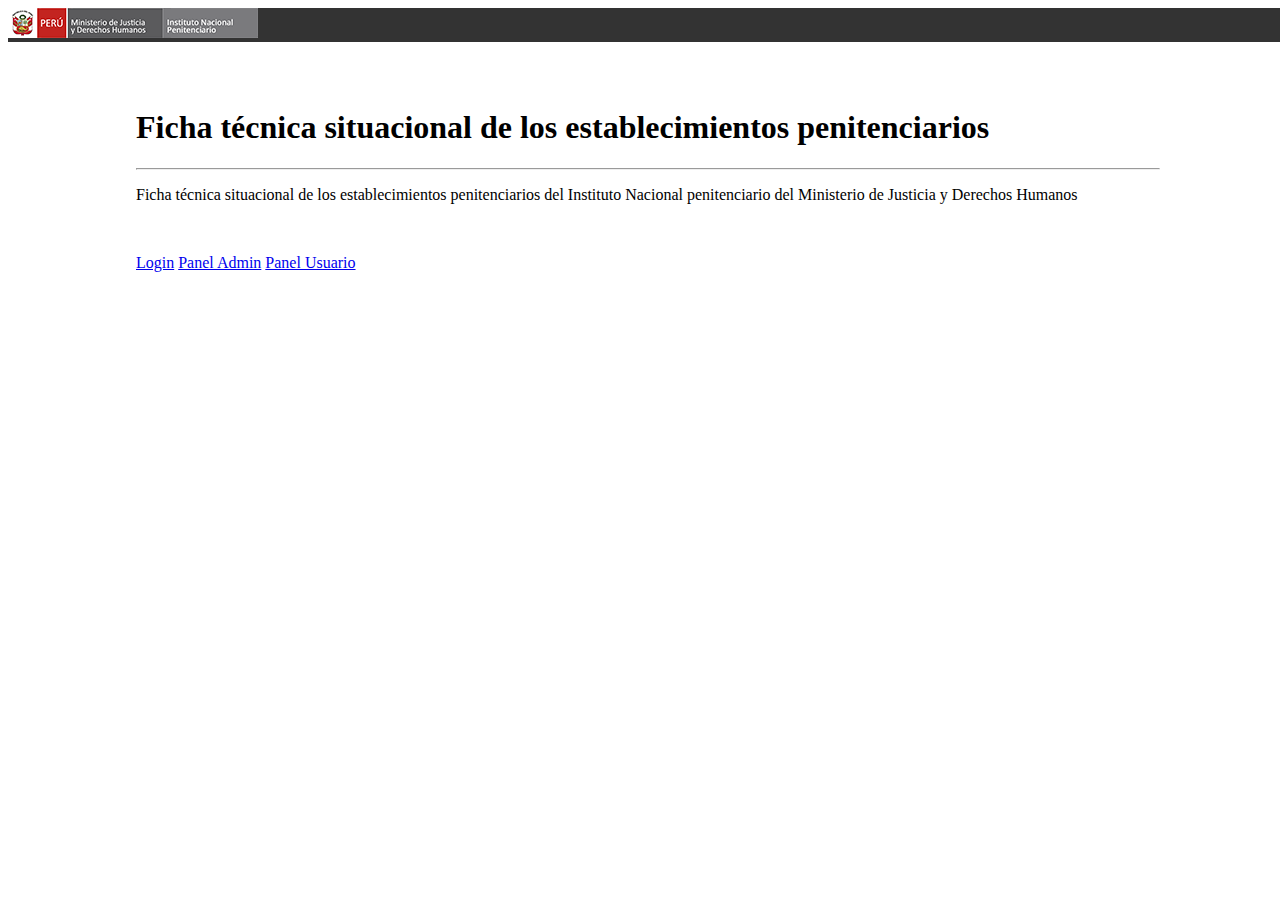
<file: index.html>
<!DOCTYPE html>
<html lang="en">
  
  <head>
    <!-- Metadatos -->
    <meta charset="utf-8">
    <meta name="viewport" content="width=device-width, initial-scale=1, shrink-to-fit=no">
    <meta name="author" content="Tomas Acuña, ...">
    <meta name="description" content="Ficha técnica situacional de los establecimientos penitenciarios">
    <title>Ficha técnica situacional de los establecimientos penitenciarios</title>
    <!-- Metadatos Link -->
    <meta property="og:title" content="Instituto Nacional Penitenciario"/>
    <!-- <meta property="og:url" content="#" /> -->
    <meta property="og:image" content="img/pv.jpg" />
    <link rel="shortcut icon" type="image/x-icon" href="favicon.ico"/>

    <!-- Bootstrap CSS -->
    <link rel="stylesheet" href="https://maxcdn.bootstrapcdn.com/bootstrap/4.0.0-beta/css/bootstrap.min.css" integrity="sha384-/Y6pD6FV/Vv2HJnA6t+vslU6fwYXjCFtcEpHbNJ0lyAFsXTsjBbfaDjzALeQsN6M" crossorigin="anonymous">
    <link rel="stylesheet" type="text/css" href="css/font-awesome.min.css">
    <link rel="stylesheet" type="text/css" href="css/main.css">
  </head>
  
  <body>
    
    <nav class="navbar navbar-light bg-dark">
      <a class="navbar-brand text-white" href="#">
        <img src="img/minjus.png" width="250" height="30" class="d-inline-block align-top" alt="MinJus">
      </a>
    </nav>
    <div class="contenido">
      <div class="container">
        <div class="row">
          <div class="col-md-12">
            <h1>Ficha técnica situacional de los establecimientos penitenciarios</h1>
            <hr>
            <p>Ficha técnica situacional de los establecimientos penitenciarios del Instituto Nacional penitenciario del Ministerio de Justicia y Derechos Humanos</p><br>
            <p class="text-center">
              <a class="btn btn-outline-danger btn-sm" href="index_login.html" role="button">Login</a>
              <a class="btn btn-outline-danger btn-sm" href="#" role="button">Panel Admin</a>
              <a class="btn btn-outline-danger btn-sm" href="index_user.html" role="button">Panel Usuario</a>
            </p>
          </div>
        </div>
      </div>
      
    </div>
    
    <!-- Bootstrap JavaScript -->
    <script src="https://code.jquery.com/jquery-3.2.1.slim.min.js" integrity="sha384-KJ3o2DKtIkvYIK3UENzmM7KCkRr/rE9/Qpg6aAZGJwFDMVNA/GpGFF93hXpG5KkN" crossorigin="anonymous"></script>
    <script src="https://cdnjs.cloudflare.com/ajax/libs/popper.js/1.11.0/umd/popper.min.js" integrity="sha384-b/U6ypiBEHpOf/4+1nzFpr53nxSS+GLCkfwBdFNTxtclqqenISfwAzpKaMNFNmj4" crossorigin="anonymous"></script>
    <script src="https://maxcdn.bootstrapcdn.com/bootstrap/4.0.0-beta/js/bootstrap.min.js" integrity="sha384-h0AbiXch4ZDo7tp9hKZ4TsHbi047NrKGLO3SEJAg45jXxnGIfYzk4Si90RDIqNm1" crossorigin="anonymous"></script>
    
  </body>
  
</html>
</file>
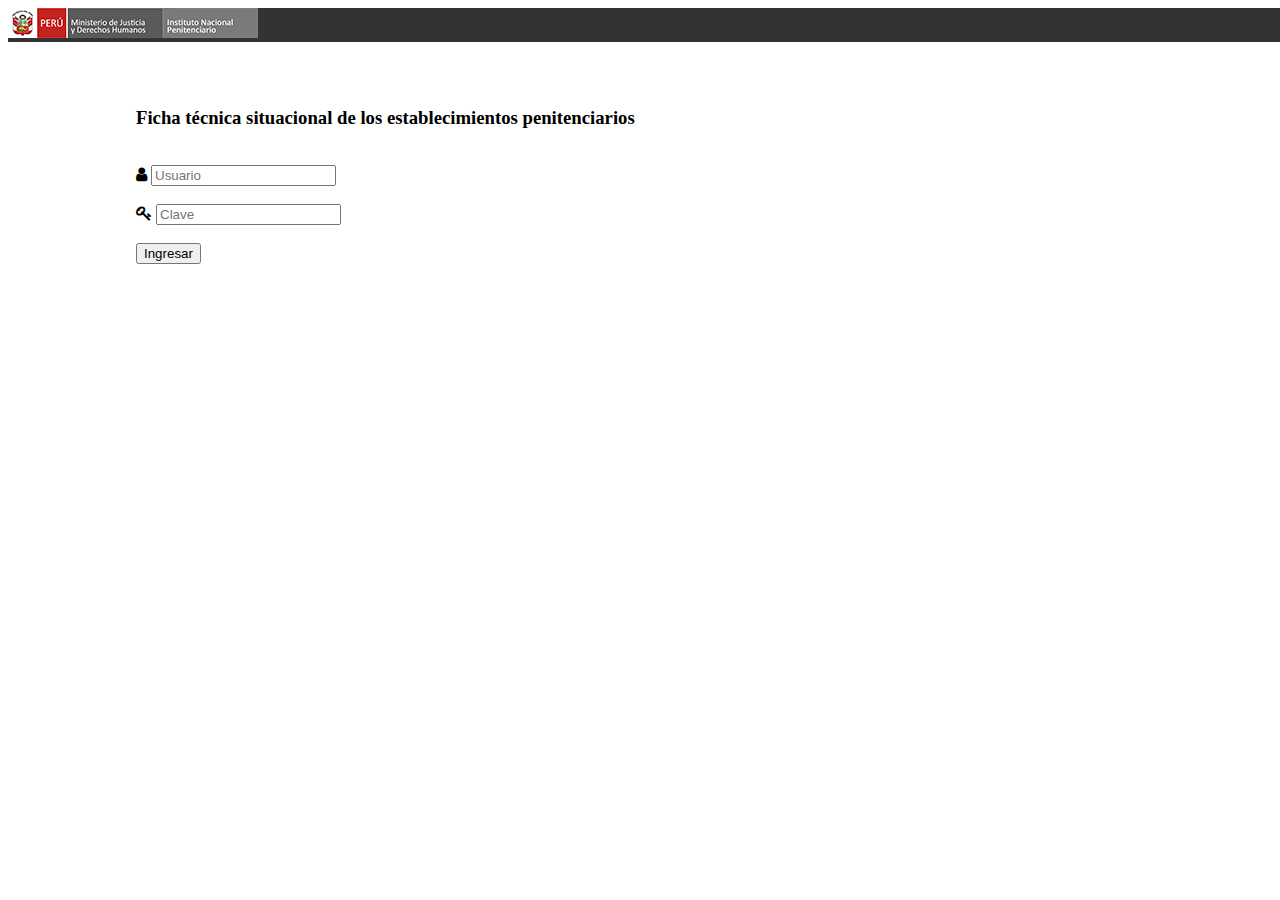
<file: index_login.html>
<!DOCTYPE html>
<html lang="en">
  
  <head>
    <!-- Metadatos -->
    <meta charset="utf-8">
    <meta name="viewport" content="width=device-width, initial-scale=1, shrink-to-fit=no">
    <meta name="author" content="Tomas Acuña, ...">
    <meta name="description" content="Ficha técnica situacional de los establecimientos penitenciarios">
    <title>Iniciar sesión</title>
    <!-- Metadatos Link -->
    <meta property="og:title" content="Instituto Nacional Penitenciario"/>
    <!-- <meta property="og:url" content="#" /> -->
    <meta property="og:image" content="img/pv.jpg" />
    <link rel="shortcut icon" type="image/x-icon" href="favicon.ico"/>

    <!-- Bootstrap CSS -->
    <link rel="stylesheet" href="https://maxcdn.bootstrapcdn.com/bootstrap/4.0.0-beta/css/bootstrap.min.css" integrity="sha384-/Y6pD6FV/Vv2HJnA6t+vslU6fwYXjCFtcEpHbNJ0lyAFsXTsjBbfaDjzALeQsN6M" crossorigin="anonymous">
    <link rel="stylesheet" type="text/css" href="css/font-awesome.min.css">
    <link rel="stylesheet" type="text/css" href="css/main.css">
  </head>
  
  <body>
    
    <nav class="navbar navbar-light bg-dark">
      <a class="navbar-brand text-white" href="#">
        <img src="img/minjus.png" width="250" height="30" class="d-inline-block align-top" alt="MinJus">
      </a>
    </nav>
    <div class="contenido">
      <div class="container">
        <div class="row justify-content-center">
          <div class="col col-md-4">
            <h3>Ficha técnica situacional de los establecimientos penitenciarios</h3><br>
            <form>
              <div class="input-group">
                <span class="input-group-addon" id="basic-addon1">
                  <i class="fa fa-user" aria-hidden="true"></i>
                </span>
                <input type="text" class="form-control" id="validacionuser" placeholder="Usuario" aria-label="Usuario" aria-describedby="basic-addon1" required><br>
              </div><br>
              <div class="input-group">
                <span class="input-group-addon" id="basic-addon1">
                  <i class="fa fa-key" aria-hidden="true"></i>
                </span>
                <input type="password" class="form-control" id="validacionclave" placeholder="Clave" aria-label="Clave" aria-describedby="basic-addon1" required>
              </div><br>
              <button type="submit" class="btn btn-danger btn-lg btn-block" href="/index_user.html">Ingresar</button>
            </form>
          </div>
        </div>
      </div>
      
    </div>
    
    <!-- Bootstrap JavaScript -->
    <script src="https://code.jquery.com/jquery-3.2.1.slim.min.js" integrity="sha384-KJ3o2DKtIkvYIK3UENzmM7KCkRr/rE9/Qpg6aAZGJwFDMVNA/GpGFF93hXpG5KkN" crossorigin="anonymous"></script>
    <script src="https://cdnjs.cloudflare.com/ajax/libs/popper.js/1.11.0/umd/popper.min.js" integrity="sha384-b/U6ypiBEHpOf/4+1nzFpr53nxSS+GLCkfwBdFNTxtclqqenISfwAzpKaMNFNmj4" crossorigin="anonymous"></script>
    <script src="https://maxcdn.bootstrapcdn.com/bootstrap/4.0.0-beta/js/bootstrap.min.js" integrity="sha384-h0AbiXch4ZDo7tp9hKZ4TsHbi047NrKGLO3SEJAg45jXxnGIfYzk4Si90RDIqNm1" crossorigin="anonymous"></script>
    
  </body>
  
</html>
</file>
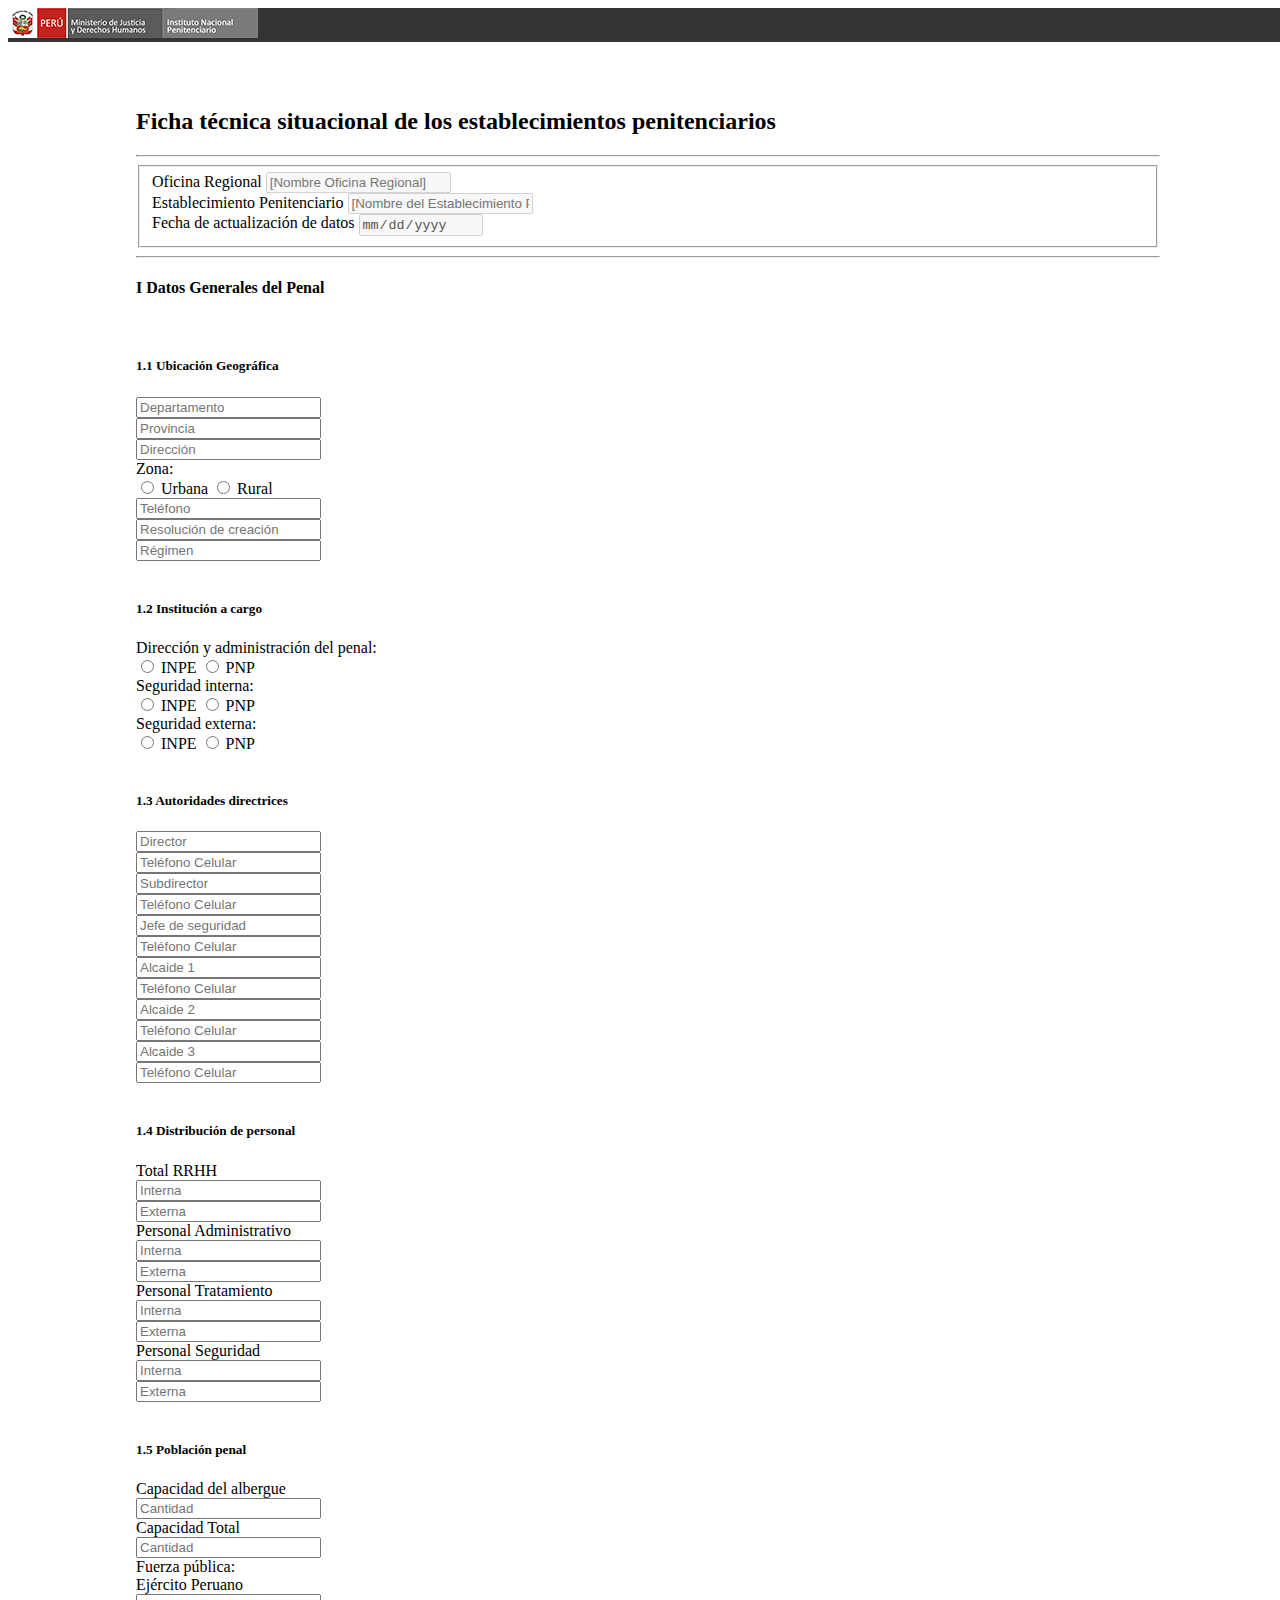
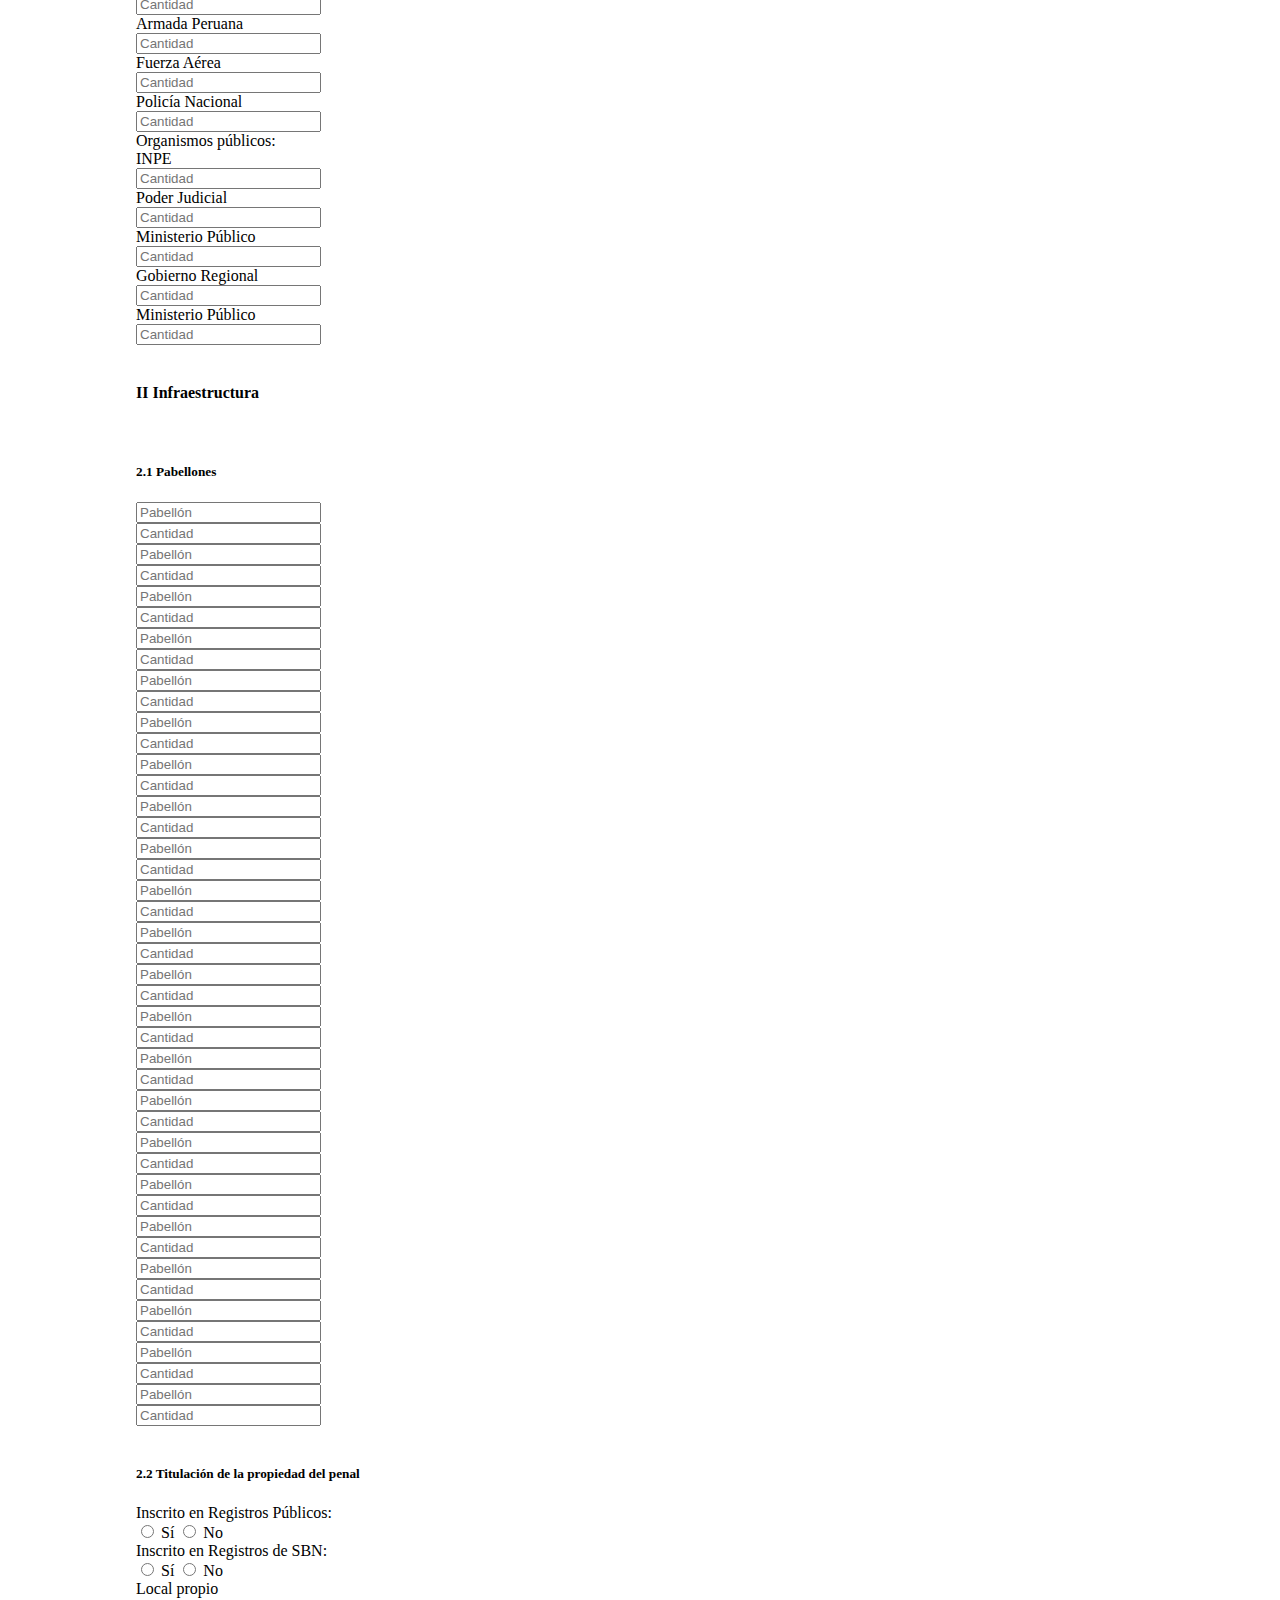
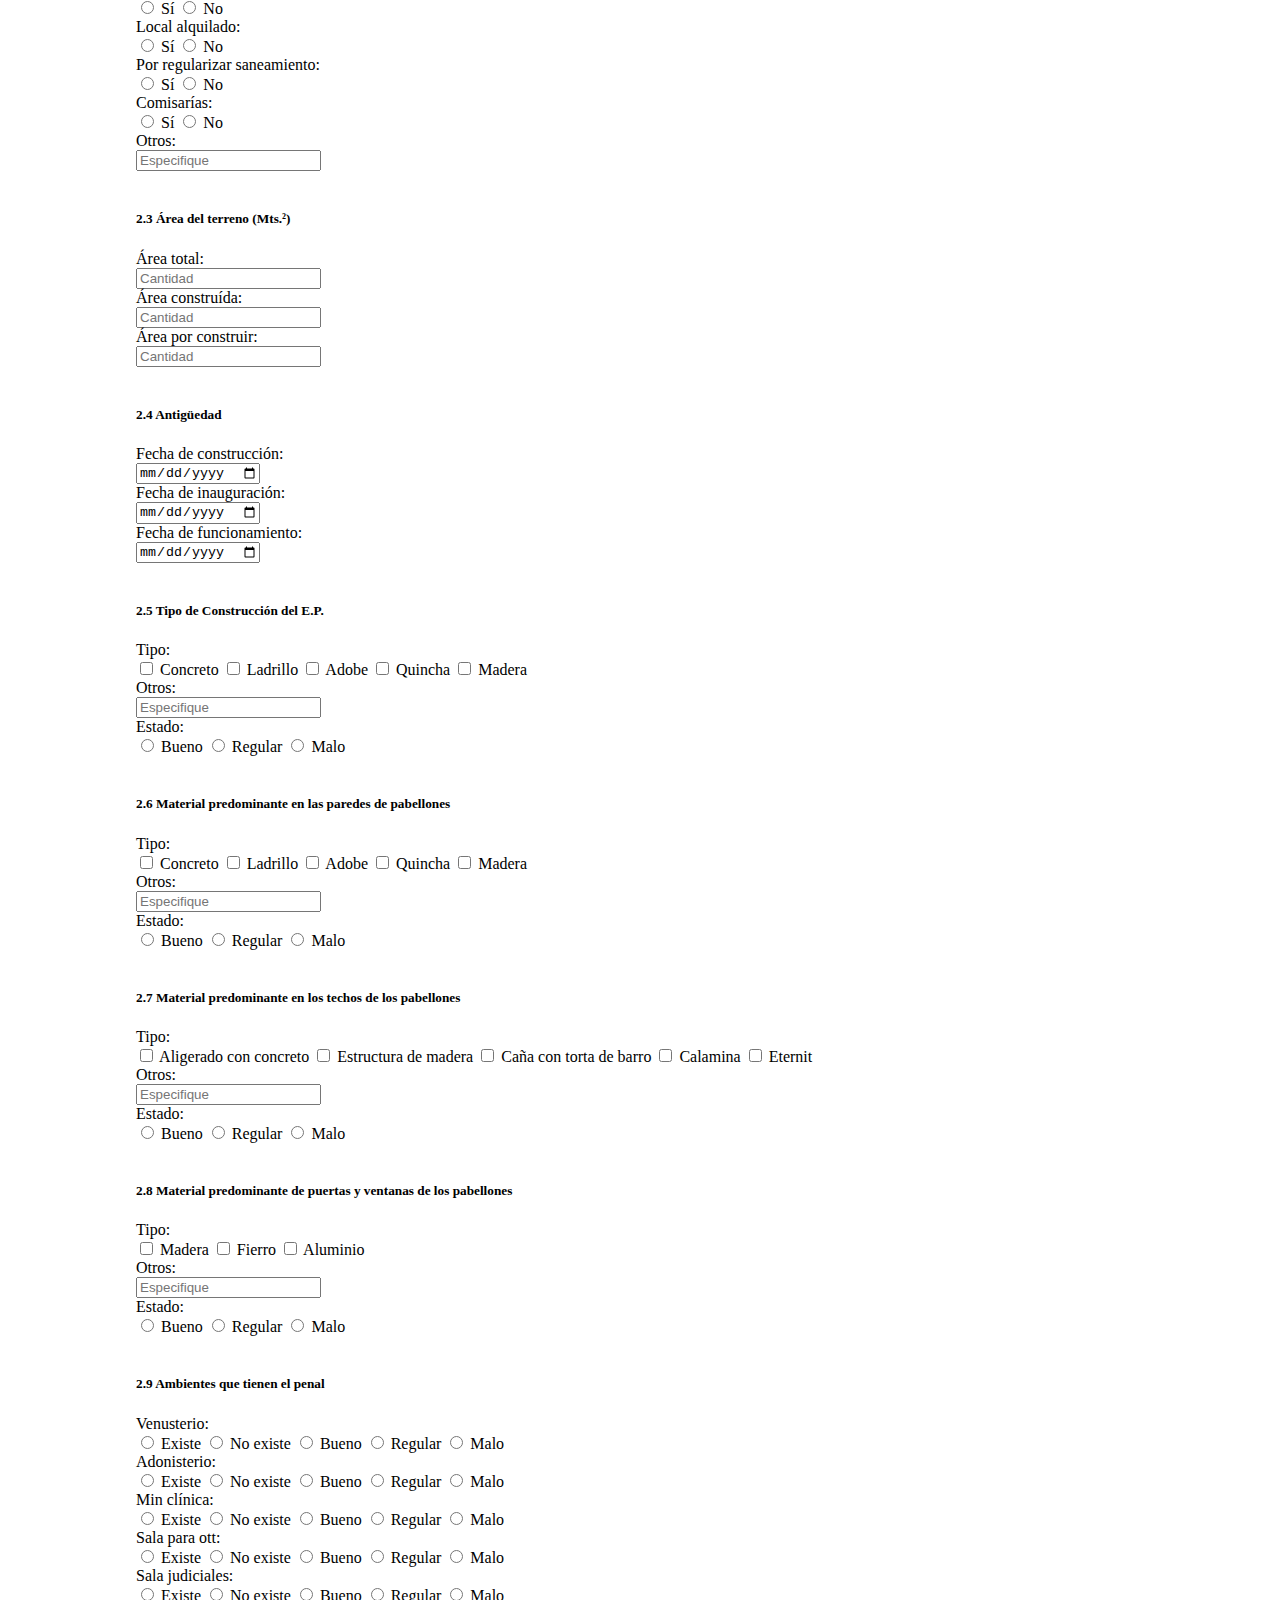
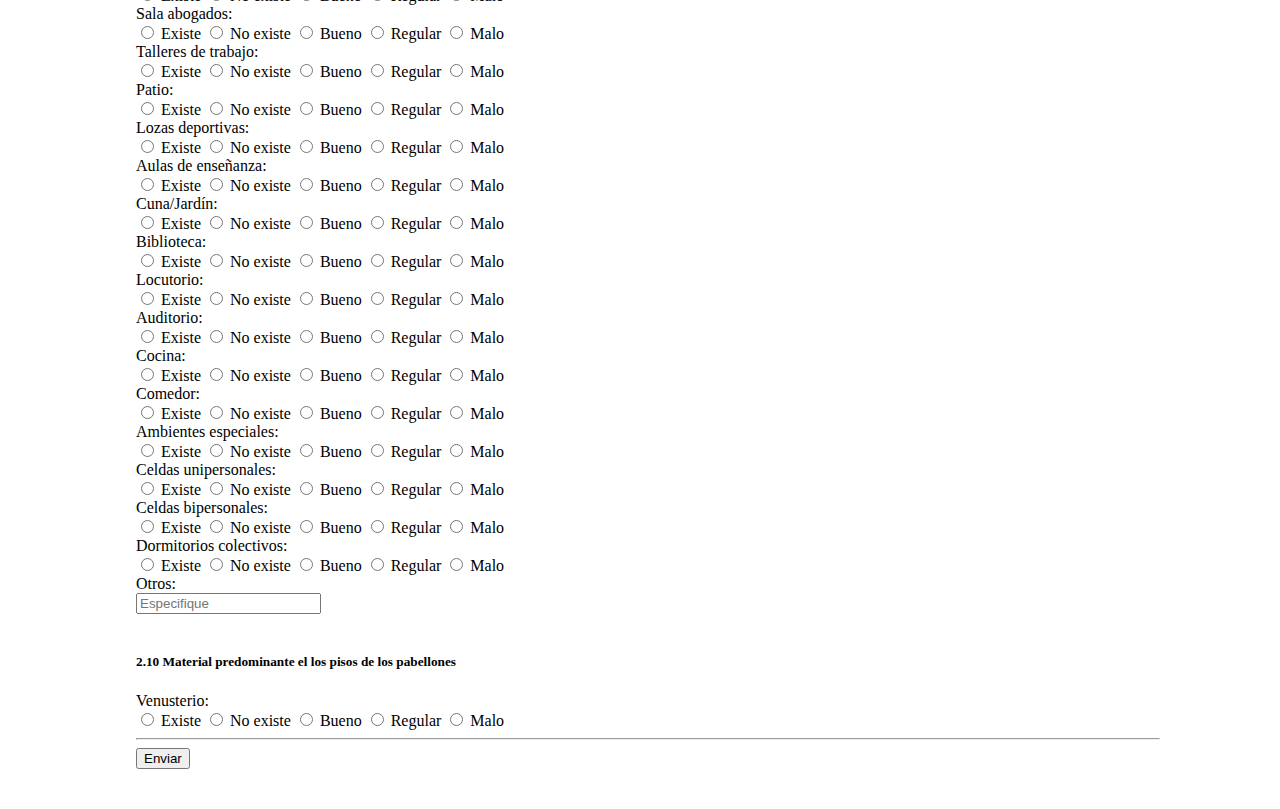
<file: index_user.html>
<!DOCTYPE html>
<html lang="en">
  
  <head>
    <!-- Metadatos -->
    <meta charset="utf-8">
    <meta name="viewport" content="width=device-width, initial-scale=1, shrink-to-fit=no">
    <meta name="author" content="Tomas Acuña, ...">
    <meta name="description" content="Ficha técnica situacional de los establecimientos penitenciarios">
    <title>Ficha técnica situacional de los establecimientos penitenciarios</title>
    <!-- Metadatos Link -->
    <meta property="og:title" content="Instituto Nacional Penitenciario"/>
    <!-- <meta property="og:url" content="#" /> -->
    <meta property="og:image" content="img/pv.jpg" />
    <link rel="shortcut icon" type="image/x-icon" href="favicon.ico"/>

    <!-- Bootstrap CSS -->
    <link rel="stylesheet" href="https://maxcdn.bootstrapcdn.com/bootstrap/4.0.0-beta/css/bootstrap.min.css" integrity="sha384-/Y6pD6FV/Vv2HJnA6t+vslU6fwYXjCFtcEpHbNJ0lyAFsXTsjBbfaDjzALeQsN6M" crossorigin="anonymous">
    <link rel="stylesheet" type="text/css" href="css/font-awesome.min.css">
    <link rel="stylesheet" type="text/css" href="css/main.css">
  </head>
  
  <body>
    
    <nav class="navbar navbar-light bg-dark">
      <a class="navbar-brand text-white" href="#">
        <img src="img/minjus.png" width="250" height="30" class="d-inline-block align-top" alt="MinJus">
      </a>
    </nav>
    
    <progress value="0" id="progressBar">
      <div class="progress-container">
        <span class="progress-bar"></span>
      </div>
    </progress>
    
    <div class="contenido col-md-12">
      <div class="inicio">
          <h2>Ficha técnica situacional de los establecimientos penitenciarios</h2>
          <hr>
        </div>
      <form>
        <!--Datos encabezado-->
        <fieldset disabled>
          <div class="form-row">
            <div class="form-group col-md-6">
              <label for="oregional">Oficina Regional</label>
              <input type="text" class="form-control form-control-sm" id="oregional" placeholder="[Nombre Oficina Regional]">
            </div>
            <div class="form-group col-md-6">
              <label for="epenitenciario">Establecimiento Penitenciario</label>
              <input type="text" class="form-control form-control-sm" id="epenitenciario" placeholder="[Nombre del Establecimiento Penitenciario]">
            </div>
            <div class="form-group col-md-6">
              <label for="fechaact">Fecha de actualización de datos</label>
              <input type="date" class="form-control form-control-sm" id="fechaact" placeholder="DD/MM/AAAA">
            </div>
          </div>
        </fieldset>
        <hr>
        <!--Datos Generales del penal-->
        <div class="1datosgen" id="1datosgen">
          <h4>I Datos Generales del Penal</h4><br>
          <div class="1ubicacion">
            <h5>1.1 Ubicación Geográfica</h5>
            <div class="form-row">
              <div class="form-group col-md-3">
                <input type="text" class="form-control form-control-sm" placeholder="Departamento">
              </div>
              <div class="form-group col-md-3">
                <input type="text" class="form-control form-control-sm" placeholder="Provincia">
              </div>
              <div class="form-group col-md-6">
                <input type="text" class="form-control form-control-sm" placeholder="Dirección">
              </div>
            </div>
            <div class="form-row">
              <label class="col-md-2 col-form-label text-secondary">Zona:</label>
              <div class="form-check form-check-inline col-md-4 form-control-sm">
                <label class="form-check-label col-md-5">
                  <input class="form-check-input" type="radio" name="01zonadatosgen" value="Urbana"> Urbana
                </label>
                <label class="form-check-label col-md-5">
                  <input class="form-check-input" type="radio" name="01zonadatosgen" value="Urbana"> Rural
                </label>
              </div>                
              <div class="form-group col-md-6">
                <input type="tel" class="form-control form-control-sm" placeholder="Teléfono">
              </div>
            </div>
            <div class="form-row">
              <div class="form-group col-md-6">
                <input type="text" class="form-control form-control-sm" placeholder="Resolución de creación">
              </div>
              <div class="form-group col-md-6">
                <input type="text" class="form-control form-control-sm" placeholder="Régimen">
              </div>
            </div>
          </div><br>
          <div class="1iacargo">
            <h5>1.2 Institución a cargo</h5>
            <div class="form-row">
              <label class="col-md-5 col-form-label text-secondary">Dirección y administración del penal:</label>
              <div class="form-check form-check-inline col-md-5 form-control-sm">
                <label class="form-check-label col-md-5">
                  <input class="form-check-input" type="radio" name="01dirección" value="INPE"> INPE
                </label>
                <label class="form-check-label col-md-5">
                  <input class="form-check-input" type="radio" name="01dirección" value="PNP"> PNP
                </label>
              </div>
            </div>
            <div class="form-row">
              <label class="col-md-5 col-form-label text-secondary">Seguridad interna:</label>
              <div class="form-check form-check-inline col-md-5 form-control-sm">
                <label class="form-check-label col-md-5">
                  <input class="form-check-input" type="radio" name="01sint" value="INPE"> INPE
                </label>
                <label class="form-check-label col-md-5">
                  <input class="form-check-input" type="radio" name="01sint" value="PNP"> PNP
                </label>
              </div>
            </div>
            <div class="form-row">
              <label class="col-md-5 col-form-label text-secondary">Seguridad externa:</label>
              <div class="form-check form-check-inline col-md-5 form-control-sm">
                <label class="form-check-label col-md-5">
                  <input class="form-check-input" type="radio" name="01sext" value="INPE"> INPE
                </label>
                <label class="form-check-label col-md-5">
                  <input class="form-check-input" type="radio" name="01sext" value="PNP"> PNP
                </label>
              </div>
            </div>
          </div><br>
          <div class="1autdirec">
            <h5>1.3 Autoridades directrices</h5>
            <div class="form-row">
              <div class="form-group col-md-8">
                <input type="text" class="form-control form-control-sm" placeholder="Director">
              </div>
              <div class="form-group col-md-4">
                <input type="tel" class="form-control form-control-sm" placeholder="Teléfono Celular">
              </div>
            </div>
            <div class="form-row">
              <div class="form-group col-md-8">
                <input type="text" class="form-control form-control-sm" placeholder="Subdirector">
              </div>
              <div class="form-group col-md-4">
                <input type="tel" class="form-control form-control-sm" placeholder="Teléfono Celular">
              </div>
            </div>
            <div class="form-row">
              <div class="form-group col-md-8">
                <input type="text" class="form-control form-control-sm" placeholder="Jefe de seguridad">
              </div>
              <div class="form-group col-md-4">
                <input type="tel" class="form-control form-control-sm" placeholder="Teléfono Celular">
              </div>
            </div>
            <div class="form-row">
              <div class="form-group col-md-8">
                <input type="text" class="form-control form-control-sm" placeholder="Alcaide 1">
              </div>
              <div class="form-group col-md-4">
                <input type="tel" class="form-control form-control-sm" placeholder="Teléfono Celular">
              </div>
            </div>
            <div class="form-row">
              <div class="form-group col-md-8">
                <input type="text" class="form-control form-control-sm" placeholder="Alcaide 2">
              </div>
              <div class="form-group col-md-4">
                <input type="tel" class="form-control form-control-sm" placeholder="Teléfono Celular">
              </div>
            </div>
            <div class="form-row">
              <div class="form-group col-md-8">
                <input type="text" class="form-control form-control-sm" placeholder="Alcaide 3">
              </div>
              <div class="form-group col-md-4">
                <input type="tel" class="form-control form-control-sm" placeholder="Teléfono Celular">
              </div>
            </div>
          </div><br>
          <div class="1distper">
            <h5>1.4 Distribución de personal</h5>
            <div class="form-row">
              <label class="col-md-6 col-form-label text-secondary">Total RRHH</label>
              <div class="form-group col-md-3">
                <input type="number" name="quantity" min="0" class="form-control form-control-sm" placeholder="Interna">
              </div>
              <div class="form-group col-md-3">
                <input type="number" name="quantity" min="0" class="form-control form-control-sm" placeholder="Externa">
              </div>
            </div>
            <div class="form-row">
              <label class="col-md-6 col-form-label text-secondary">Personal Administrativo</label>
              <div class="form-group col-md-3">
                <input type="number" name="quantity" min="0" class="form-control form-control-sm" placeholder="Interna">
              </div>
              <div class="form-group col-md-3">
                <input type="number" name="quantity" min="0" class="form-control form-control-sm" placeholder="Externa">
              </div>
            </div>
            <div class="form-row">
              <label class="col-md-6 col-form-label text-secondary">Personal Tratamiento</label>
              <div class="form-group col-md-3">
                <input type="number" name="quantity" min="0" class="form-control form-control-sm" placeholder="Interna">
              </div>
              <div class="form-group col-md-3">
                <input type="number" name="quantity" min="0" class="form-control form-control-sm" placeholder="Externa">
              </div>
            </div>
            <div class="form-row">
              <label class="col-md-6 col-form-label text-secondary">Personal Seguridad</label>
              <div class="form-group col-md-3">
                <input type="number" name="quantity" min="0" class="form-control form-control-sm" placeholder="Interna">
              </div>
              <div class="form-group col-md-3">
                <input type="number" name="quantity" min="0" class="form-control form-control-sm" placeholder="Externa">
              </div>
            </div>
          </div><br>
          <div class="1pobpen">
            <h5>1.5 Población penal</h5>
            <div class="form-row justify-content-between">
              <label class="col-md-2 col-form-label text-secondary">Capacidad del albergue</label>
              <div class="form-group col-md-2">
                <input type="number" name="quantity" min="0" class="form-control form-control-sm" placeholder="Cantidad">
              </div>
              <label class="col-md-2 col-form-label text-secondary">Capacidad Total</label>
              <div class="form-group col-md-2">
                <input type="number" name="quantity" min="0" class="form-control form-control-sm" placeholder="Cantidad">
              </div>
            </div>
            <label class="col-form-label text-secondary font-weight-bold">Fuerza pública:</label>
            <div class="form-row justify-content-between ">
              <label class="col-md-2 col-form-label text-secondary">Ejército Peruano</label>
              <div class="form-group col-md-2">
                <input type="number" name="quantity" min="0" class="form-control form-control-sm" placeholder="Cantidad">
              </div>
              <label class="col-md-2 col-form-label text-secondary">Armada Peruana</label>
              <div class="form-group col-md-2">
                <input type="number" name="quantity" min="0" class="form-control form-control-sm" placeholder="Cantidad">
              </div>
            </div>
            <div class="form-row justify-content-between ">
              <label class="col-md-2 col-form-label text-secondary">Fuerza Aérea</label>
              <div class="form-group col-md-2">
                <input type="number" name="quantity" min="0" class="form-control form-control-sm" placeholder="Cantidad">
              </div>
              <label class="col-md-2 col-form-label text-secondary">Policía Nacional</label>
              <div class="form-group col-md-2">
                <input type="number" name="quantity" min="0" class="form-control form-control-sm" placeholder="Cantidad">
              </div>
            </div>
            <label class="col-form-label text-secondary font-weight-bold">Organismos públicos:</label>
            <div class="form-row justify-content-between ">
              <label class="col-md-2 col-form-label text-secondary">INPE</label>
              <div class="form-group col-md-2">
                <input type="number" name="quantity" min="0" class="form-control form-control-sm" placeholder="Cantidad">
              </div>
              <label class="col-md-2 col-form-label text-secondary">Poder Judicial</label>
              <div class="form-group col-md-2">
                <input type="number" name="quantity" min="0" class="form-control form-control-sm" placeholder="Cantidad">
              </div>
            </div>
            <div class="form-row justify-content-between ">
              <label class="col-md-2 col-form-label text-secondary">Ministerio Público</label>
              <div class="form-group col-md-2">
                <input type="number" name="quantity" min="0" class="form-control form-control-sm" placeholder="Cantidad">
              </div>
              <label class="col-md-2 col-form-label text-secondary">Gobierno Regional</label>
              <div class="form-group col-md-2">
                <input type="number" name="quantity" min="0" class="form-control form-control-sm" placeholder="Cantidad">
              </div>
            </div>
            <div class="form-row justify-content-between ">
              <label class="col-md-2 col-form-label text-secondary">Ministerio Público</label>
              <div class="form-group col-md-2">
                <input type="number" name="quantity" min="0" class="form-control form-control-sm" placeholder="Cantidad">
              </div>
              <label class="col-md-2 col-form-label text-secondary"></label>
              <div class="form-group col-md-2"></div>
            </div>
          </div><br>
        </div>
        <!--Infraestructura-->
        <div class="2infrastruc">
          <h4>II Infraestructura</h4><br>
          <div class="2pabe">
            <h5>2.1 Pabellones</h5>
            <div class="form-row">
              <div class="form-group col-md-4">
                <input type="text" class="form-control form-control-sm" placeholder="Pabellón">
              </div>
              <div class="form-group col-md-2">
                <input type="number" name="quantity" min="0" class="form-control form-control-sm" placeholder="Cantidad">
              </div>
              <div class="form-group col-md-4">
                <input type="text" class="form-control form-control-sm" placeholder="Pabellón">
              </div>
              <div class="form-group col-md-2">
                <input type="number" name="quantity" min="0" class="form-control form-control-sm" placeholder="Cantidad">
              </div>
            </div>
            <div class="form-row">
              <div class="form-group col-md-4">
                <input type="text" class="form-control form-control-sm" placeholder="Pabellón">
              </div>
              <div class="form-group col-md-2">
                <input type="number" name="quantity" min="0" class="form-control form-control-sm" placeholder="Cantidad">
              </div>
              <div class="form-group col-md-4">
                <input type="text" class="form-control form-control-sm" placeholder="Pabellón">
              </div>
              <div class="form-group col-md-2">
                <input type="number" name="quantity" min="0" class="form-control form-control-sm" placeholder="Cantidad">
              </div>
            </div>
            <div class="form-row">
              <div class="form-group col-md-4">
                <input type="text" class="form-control form-control-sm" placeholder="Pabellón">
              </div>
              <div class="form-group col-md-2">
                <input type="number" name="quantity" min="0" class="form-control form-control-sm" placeholder="Cantidad">
              </div>
              <div class="form-group col-md-4">
                <input type="text" class="form-control form-control-sm" placeholder="Pabellón">
              </div>
              <div class="form-group col-md-2">
                <input type="number" name="quantity" min="0" class="form-control form-control-sm" placeholder="Cantidad">
              </div>
            </div>
            <div class="form-row">
              <div class="form-group col-md-4">
                <input type="text" class="form-control form-control-sm" placeholder="Pabellón">
              </div>
              <div class="form-group col-md-2">
                <input type="number" name="quantity" min="0" class="form-control form-control-sm" placeholder="Cantidad">
              </div>
              <div class="form-group col-md-4">
                <input type="text" class="form-control form-control-sm" placeholder="Pabellón">
              </div>
              <div class="form-group col-md-2">
                <input type="number" name="quantity" min="0" class="form-control form-control-sm" placeholder="Cantidad">
              </div>
            </div>
            <div class="form-row">
              <div class="form-group col-md-4">
                <input type="text" class="form-control form-control-sm" placeholder="Pabellón">
              </div>
              <div class="form-group col-md-2">
                <input type="number" name="quantity" min="0" class="form-control form-control-sm" placeholder="Cantidad">
              </div>
              <div class="form-group col-md-4">
                <input type="text" class="form-control form-control-sm" placeholder="Pabellón">
              </div>
              <div class="form-group col-md-2">
                <input type="number" name="quantity" min="0" class="form-control form-control-sm" placeholder="Cantidad">
              </div>
            </div>
            <div class="form-row">
              <div class="form-group col-md-4">
                <input type="text" class="form-control form-control-sm" placeholder="Pabellón">
              </div>
              <div class="form-group col-md-2">
                <input type="number" name="quantity" min="0" class="form-control form-control-sm" placeholder="Cantidad">
              </div>
              <div class="form-group col-md-4">
                <input type="text" class="form-control form-control-sm" placeholder="Pabellón">
              </div>
              <div class="form-group col-md-2">
                <input type="number" name="quantity" min="0" class="form-control form-control-sm" placeholder="Cantidad">
              </div>
            </div>
            <div class="form-row">
              <div class="form-group col-md-4">
                <input type="text" class="form-control form-control-sm" placeholder="Pabellón">
              </div>
              <div class="form-group col-md-2">
                <input type="number" name="quantity" min="0" class="form-control form-control-sm" placeholder="Cantidad">
              </div>
              <div class="form-group col-md-4">
                <input type="text" class="form-control form-control-sm" placeholder="Pabellón">
              </div>
              <div class="form-group col-md-2">
                <input type="number" name="quantity" min="0" class="form-control form-control-sm" placeholder="Cantidad">
              </div>
            </div>
            <div class="form-row">
              <div class="form-group col-md-4">
                <input type="text" class="form-control form-control-sm" placeholder="Pabellón">
              </div>
              <div class="form-group col-md-2">
                <input type="number" name="quantity" min="0" class="form-control form-control-sm" placeholder="Cantidad">
              </div>
              <div class="form-group col-md-4">
                <input type="text" class="form-control form-control-sm" placeholder="Pabellón">
              </div>
              <div class="form-group col-md-2">
                <input type="number" name="quantity" min="0" class="form-control form-control-sm" placeholder="Cantidad">
              </div>
            </div>
            <div class="form-row">
              <div class="form-group col-md-4">
                <input type="text" class="form-control form-control-sm" placeholder="Pabellón">
              </div>
              <div class="form-group col-md-2">
                <input type="number" name="quantity" min="0" class="form-control form-control-sm" placeholder="Cantidad">
              </div>
              <div class="form-group col-md-4">
                <input type="text" class="form-control form-control-sm" placeholder="Pabellón">
              </div>
              <div class="form-group col-md-2">
                <input type="number" name="quantity" min="0" class="form-control form-control-sm" placeholder="Cantidad">
              </div>
            </div>
            <div class="form-row">
              <div class="form-group col-md-4">
                <input type="text" class="form-control form-control-sm" placeholder="Pabellón">
              </div>
              <div class="form-group col-md-2">
                <input type="number" name="quantity" min="0" class="form-control form-control-sm" placeholder="Cantidad">
              </div>
              <div class="form-group col-md-4">
                <input type="text" class="form-control form-control-sm" placeholder="Pabellón">
              </div>
              <div class="form-group col-md-2">
                <input type="number" name="quantity" min="0" class="form-control form-control-sm" placeholder="Cantidad">
              </div>
            </div>
            <div class="form-row">
              <div class="form-group col-md-4">
                <input type="text" class="form-control form-control-sm" placeholder="Pabellón">
              </div>
              <div class="form-group col-md-2">
                <input type="number" name="quantity" min="0" class="form-control form-control-sm" placeholder="Cantidad">
              </div>
              <div class="form-group col-md-4">
                <input type="text" class="form-control form-control-sm" placeholder="Pabellón">
              </div>
              <div class="form-group col-md-2">
                <input type="number" name="quantity" min="0" class="form-control form-control-sm" placeholder="Cantidad">
              </div>
            </div>
          </div><br>
          <div class="2titul">
            <h5>2.2 Titulación de la propiedad del penal</h5>
            <div class="form-row">
              <label class="col-md-5 col-form-label text-secondary">Inscrito en Registros Públicos:</label>
              <div class="form-check form-check-inline col-md-5 form-control-sm">
                <label class="form-check-label col-md-5">
                  <input class="form-check-input" type="radio" name="02rgp" value="Sí"> Sí
                </label>
                <label class="form-check-label col-md-5">
                  <input class="form-check-input" type="radio" name="02rgp" value="No"> No
                </label>
              </div>
            </div>
            <div class="form-row">
              <label class="col-md-5 col-form-label text-secondary">Inscrito en Registros de SBN:</label>
              <div class="form-check form-check-inline col-md-5 form-control-sm">
                <label class="form-check-label col-md-5">
                  <input class="form-check-input" type="radio" name="02regsbn" value="Sí"> Sí
                </label>
                <label class="form-check-label col-md-5">
                  <input class="form-check-input" type="radio" name="02regsbn" value="No"> No
                </label>
              </div>
            </div>
            <div class="form-row">
              <label class="col-md-5 col-form-label text-secondary">Local propio</label>
              <div class="form-check form-check-inline col-md-5 form-control-sm">
                <label class="form-check-label col-md-5">
                  <input class="form-check-input" type="radio" name="02locp" value="Sí"> Sí
                </label>
                <label class="form-check-label col-md-5">
                  <input class="form-check-input" type="radio" name="02locp" value="No"> No
                </label>
              </div>
            </div>
            <div class="form-row">
              <label class="col-md-5 col-form-label text-secondary">Local alquilado:</label>
              <div class="form-check form-check-inline col-md-5 form-control-sm">
                <label class="form-check-label col-md-5">
                  <input class="form-check-input" type="radio" name="02localq" value="Sí"> Sí
                </label>
                <label class="form-check-label col-md-5">
                  <input class="form-check-input" type="radio" name="02localq" value="No"> No
                </label>
              </div>
            </div>
            <div class="form-row">
              <label class="col-md-5 col-form-label text-secondary">Por regularizar saneamiento:</label>
              <div class="form-check form-check-inline col-md-5 form-control-sm">
                <label class="form-check-label col-md-5">
                  <input class="form-check-input" type="radio" name="02regs" value="Sí"> Sí
                </label>
                <label class="form-check-label col-md-5">
                  <input class="form-check-input" type="radio" name="02regs" value="No"> No
                </label>
              </div>
            </div>
            <div class="form-row">
              <label class="col-md-5 col-form-label text-secondary">Comisarías:</label>
              <div class="form-check form-check-inline col-md-5 form-control-sm">
                <label class="form-check-label col-md-5">
                  <input class="form-check-input" type="radio" name="02comis" value="Sí"> Sí
                </label>
                <label class="form-check-label col-md-5">
                  <input class="form-check-input" type="radio" name="02comis" value="No"> No
                </label>
              </div>
            </div>
            <div class="form-row">
              <label class="col-md-5 col-form-label text-secondary">Otros:</label>
              <div class="form-group col-md-5">
                <input type="text" class="form-control form-control-sm" placeholder="Especifique">
              </div>
            </div>
          </div><br>
          <div class="2area">
            <h5>2.3 Área del terreno (Mts.²)</h5>
            <div class="form-row">
              <label class="col-md-5 col-form-label text-secondary">Área total:</label>
              <div class="form-group col-md-5">
                <input type="number" name="quantity" min="0" class="form-control form-control-sm" placeholder="Cantidad">
              </div>
            </div>
            <div class="form-row">
              <label class="col-md-5 col-form-label text-secondary">Área construída:</label>
              <div class="form-group col-md-5">
                <input type="number" name="quantity" min="0" class="form-control form-control-sm" placeholder="Cantidad">
              </div>
            </div>
            <div class="form-row">
              <label class="col-md-5 col-form-label text-secondary">Área por construir:</label>
              <div class="form-group col-md-5">
                <input type="number" name="quantity" min="0" class="form-control form-control-sm" placeholder="Cantidad">
              </div>
            </div>
          </div><br>
          <div class="2antig">
            <h5>2.4 Antigüedad</h5>
            <div class="form-row">
              <label class="col-md-5 col-form-label text-secondary">Fecha de construcción:</label>
              <div class="form-group col-md-5">
                <input type="date" class="form-control form-control-sm" placeholder="Cantidad">
              </div>
              <label class="col-md-5 col-form-label text-secondary">Fecha de inauguración:</label>
              <div class="form-group col-md-5">
                <input type="date" class="form-control form-control-sm" placeholder="Cantidad">
              </div>
              <label class="col-md-5 col-form-label text-secondary">Fecha de funcionamiento:</label>
              <div class="form-group col-md-5">
                <input type="date" class="form-control form-control-sm" placeholder="Cantidad">
              </div>
            </div>
          </div><br>
          <div class="2tipconst">
            <h5>2.5 Tipo de Construcción del E.P.</h5>
            <div class="form-row">
              <label class=" col-md-2 col-form-label text-secondary">Tipo:</label>
              <div class="form-check form-check-inline col-md-10 form-control-sm">
                <label class="form-check-label col-md-2">
                  <input class="form-check-input" type="checkbox" name="025tip" value="Concreto"> Concreto
                </label>
                <label class="form-check-label col-md-2">
                  <input class="form-check-input" type="checkbox" name="025tip" value="Ladrillo"> Ladrillo
                </label>
                <label class="form-check-label col-md-2">
                  <input class="form-check-input" type="checkbox" name="025tip" value="Adobe"> Adobe
                </label>
                <label class="form-check-label col-md-2">
                  <input class="form-check-input" type="checkbox" name="025tip" value="Quincha"> Quincha
                </label>
                <label class="form-check-label col-md-2">
                  <input class="form-check-input" type="checkbox" name="025tip" value="Madera"> Madera
                </label>
              </div>
            </div>
            <div class="form-row">
              <label class="col-md-2 col-form-label text-secondary">Otros:</label>
              <div class="form-group col-md-8">
                <input type="text" class="form-control form-control-sm" placeholder="Especifique">
              </div>
            </div>
            <div class="form-row">
              <label class=" col-md-2 col-form-label text-secondary">Estado:</label>
              <div class="form-check form-check-inline col-md-10 form-control-sm">
                <label class="form-check-label col-md-2">
                  <input class="form-check-input" type="radio" name="025est" value="Bueno"> Bueno
                </label>
                <label class="form-check-label col-md-2">
                  <input class="form-check-input" type="radio" name="025est" value="Regular"> Regular
                </label>
                <label class="form-check-label col-md-2">
                  <input class="form-check-input" type="radio" name="025est" value="Malo"> Malo
                </label>
              </div>
            </div>
          </div><br>
          <div class="2mate">
            <h5>2.6 Material predominante en las paredes de pabellones</h5>
            <div class="form-row">
              <label class=" col-md-2 col-form-label text-secondary">Tipo:</label>
              <div class="form-check form-check-inline col-md-10 form-control-sm">
                <label class="form-check-label col-md-2">
                  <input class="form-check-input" type="checkbox" name="026tip" value="Concreto"> Concreto
                </label>
                <label class="form-check-label col-md-2">
                  <input class="form-check-input" type="checkbox" name="026tip" value="Ladrillo"> Ladrillo
                </label>
                <label class="form-check-label col-md-2">
                  <input class="form-check-input" type="checkbox" name="026tip" value="Adobe"> Adobe
                </label>
                <label class="form-check-label col-md-2">
                  <input class="form-check-input" type="checkbox" name="026tip" value="Quincha"> Quincha
                </label>
                <label class="form-check-label col-md-2">
                  <input class="form-check-input" type="checkbox" name="026tip" value="Madera"> Madera
                </label>
              </div>
            </div>
            <div class="form-row">
              <label class="col-md-2 col-form-label text-secondary">Otros:</label>
              <div class="form-group col-md-8">
                <input type="text" class="form-control form-control-sm" placeholder="Especifique">
              </div>
            </div>
            <div class="form-row">
              <label class=" col-md-2 col-form-label text-secondary">Estado:</label>
              <div class="form-check form-check-inline col-md-10 form-control-sm">
                <label class="form-check-label col-md-2">
                  <input class="form-check-input" type="radio" name="026est" value="Bueno"> Bueno
                </label>
                <label class="form-check-label col-md-2">
                  <input class="form-check-input" type="radio" name="026est" value="Regular"> Regular
                </label>
                <label class="form-check-label col-md-2">
                  <input class="form-check-input" type="radio" name="026est" value="Malo"> Malo
                </label>
              </div>
            </div>
          </div><br>
          <div class="2tech">
            <h5>2.7 Material predominante en los techos de los pabellones</h5>
            <div class="form-row">
              <label class=" col-md-2 col-form-label text-secondary">Tipo:</label>
              <div class="form-check form-check-inline col-md-10 form-control-sm">
                <label class="form-check-label col-md-2">
                  <input class="form-check-input" type="checkbox" name="027tip" value="Aligerado con concreto"> Aligerado con concreto
                </label>
                <label class="form-check-label col-md-2">
                  <input class="form-check-input" type="checkbox" name="027tip" value="Estructura de madera"> Estructura de madera
                </label>
                <label class="form-check-label col-md-2">
                  <input class="form-check-input" type="checkbox" name="027tip" value="Caña con torta de barro"> Caña con torta de barro
                </label>
                <label class="form-check-label col-md-2">
                  <input class="form-check-input" type="checkbox" name="027tip" value="Calamina"> Calamina
                </label>
                <label class="form-check-label col-md-2">
                  <input class="form-check-input" type="checkbox" name="027tip" value="Eternit"> Eternit
                </label>
              </div>
            </div>
            <div class="form-row">
              <label class="col-md-2 col-form-label text-secondary">Otros:</label>
              <div class="form-group col-md-8">
                <input type="text" class="form-control form-control-sm" placeholder="Especifique">
              </div>
            </div>
            <div class="form-row">
              <label class=" col-md-2 col-form-label text-secondary">Estado:</label>
              <div class="form-check form-check-inline col-md-10 form-control-sm">
                <label class="form-check-label col-md-2">
                  <input class="form-check-input" type="radio" name="027est" value="Bueno"> Bueno
                </label>
                <label class="form-check-label col-md-2">
                  <input class="form-check-input" type="radio" name="027est" value="Regular"> Regular
                </label>
                <label class="form-check-label col-md-2">
                  <input class="form-check-input" type="radio" name="027est" value="Malo"> Malo
                </label>
              </div>
            </div>
          </div><br>
          <div class="2vent">
            <h5>2.8 Material predominante de puertas y ventanas de los pabellones</h5>
            <div class="form-row">
              <label class=" col-md-2 col-form-label text-secondary">Tipo:</label>
              <div class="form-check form-check-inline col-md-10 form-control-sm">
                <label class="form-check-label col-md-2">
                  <input class="form-check-input" type="checkbox" name="028tip" value="Madera"> Madera
                </label>
                <label class="form-check-label col-md-2">
                  <input class="form-check-input" type="checkbox" name="028tip" value="Fierro"> Fierro
                </label>
                <label class="form-check-label col-md-2">
                  <input class="form-check-input" type="checkbox" name="028tip" value="Aluminio"> Aluminio
                </label>
              </div>
            </div>
            <div class="form-row">
              <label class="col-md-2 col-form-label text-secondary">Otros:</label>
              <div class="form-group col-md-8">
                <input type="text" class="form-control form-control-sm" placeholder="Especifique">
              </div>
            </div>
            <div class="form-row">
              <label class=" col-md-2 col-form-label text-secondary">Estado:</label>
              <div class="form-check form-check-inline col-md-10 form-control-sm">
                <label class="form-check-label col-md-2">
                  <input class="form-check-input" type="radio" name="028est" value="Bueno"> Bueno
                </label>
                <label class="form-check-label col-md-2">
                  <input class="form-check-input" type="radio" name="028est" value="Regular"> Regular
                </label>
                <label class="form-check-label col-md-2">
                  <input class="form-check-input" type="radio" name="028est" value="Malo"> Malo
                </label>
              </div>
            </div>
          </div><br>
          <div class="2amb">
            <h5>2.9 Ambientes que tienen el penal</h5>
            <div class="form-row">
              <label class=" col-md-2 col-form-label text-secondary">Venusterio:</label>
              <div class="form-check form-check-inline col-md-10 form-control-sm">
                <label class="form-check-label col-md-2">
                  <input class="form-check-input" type="radio" name="029-venisterio" value="Existe"> Existe
                </label>
                <label class="form-check-label col-md-2">
                  <input class="form-check-input" type="radio" name="029-venisterio" value="No existe"> No existe
                </label>
                <label class="form-check-label col-md-2">
                  <input class="form-check-input" type="radio" name="029-venisterio-est" value="Bueno"> Bueno
                </label>
                <label class="form-check-label col-md-2">
                  <input class="form-check-input" type="radio" name="029-venisterio-est" value="Regular"> Regular
                </label>
                <label class="form-check-label col-md-2">
                  <input class="form-check-input" type="radio" name="029-venisterio-est" value="Malo"> Malo
                </label>
              </div>
            </div>
            <div class="form-row">
              <label class=" col-md-2 col-form-label text-secondary">Adonisterio:</label>
              <div class="form-check form-check-inline col-md-10 form-control-sm">
                <label class="form-check-label col-md-2">
                  <input class="form-check-input" type="radio" name="029-adonis" value="Existe"> Existe
                </label>
                <label class="form-check-label col-md-2">
                  <input class="form-check-input" type="radio" name="029-adonis" value="No existe"> No existe
                </label>
                <label class="form-check-label col-md-2">
                  <input class="form-check-input" type="radio" name="029-adonis-est" value="Bueno"> Bueno
                </label>
                <label class="form-check-label col-md-2">
                  <input class="form-check-input" type="radio" name="029-adonis-est" value="Regular"> Regular
                </label>
                <label class="form-check-label col-md-2">
                  <input class="form-check-input" type="radio" name="029-adonis-est" value="Malo"> Malo
                </label>
              </div>
            </div>
            <div class="form-row">
              <label class=" col-md-2 col-form-label text-secondary">Min clínica:</label>
              <div class="form-check form-check-inline col-md-10 form-control-sm">
                <label class="form-check-label col-md-2">
                  <input class="form-check-input" type="radio" name="029-mcli" value="Existe"> Existe
                </label>
                <label class="form-check-label col-md-2">
                  <input class="form-check-input" type="radio" name="029-mcli" value="No existe"> No existe
                </label>
                <label class="form-check-label col-md-2">
                  <input class="form-check-input" type="radio" name="029-mcli-est" value="Bueno"> Bueno
                </label>
                <label class="form-check-label col-md-2">
                  <input class="form-check-input" type="radio" name="029-mcli-est" value="Regular"> Regular
                </label>
                <label class="form-check-label col-md-2">
                  <input class="form-check-input" type="radio" name="029-mcli-est" value="Malo"> Malo
                </label>
              </div>
            </div>
            <div class="form-row">
              <label class=" col-md-2 col-form-label text-secondary">Sala para ott:</label>
              <div class="form-check form-check-inline col-md-10 form-control-sm">
                <label class="form-check-label col-md-2">
                  <input class="form-check-input" type="radio" name="029-sott" value="Existe"> Existe
                </label>
                <label class="form-check-label col-md-2">
                  <input class="form-check-input" type="radio" name="029-sott" value="No existe"> No existe
                </label>
                <label class="form-check-label col-md-2">
                  <input class="form-check-input" type="radio" name="029-sott-est" value="Bueno"> Bueno
                </label>
                <label class="form-check-label col-md-2">
                  <input class="form-check-input" type="radio" name="029-sott-est" value="Regular"> Regular
                </label>
                <label class="form-check-label col-md-2">
                  <input class="form-check-input" type="radio" name="029-sott-est" value="Malo"> Malo
                </label>
              </div>
            </div>
            <div class="form-row">
              <label class=" col-md-2 col-form-label text-secondary">Sala judiciales:</label>
              <div class="form-check form-check-inline col-md-10 form-control-sm">
                <label class="form-check-label col-md-2">
                  <input class="form-check-input" type="radio" name="029-sjud" value="Existe"> Existe
                </label>
                <label class="form-check-label col-md-2">
                  <input class="form-check-input" type="radio" name="029-sjud" value="No existe"> No existe
                </label>
                <label class="form-check-label col-md-2">
                  <input class="form-check-input" type="radio" name="029-sjud-est" value="Bueno"> Bueno
                </label>
                <label class="form-check-label col-md-2">
                  <input class="form-check-input" type="radio" name="029-sjud-est" value="Regular"> Regular
                </label>
                <label class="form-check-label col-md-2">
                  <input class="form-check-input" type="radio" name="029-sjud-est" value="Malo"> Malo
                </label>
              </div>
            </div>
            <div class="form-row">
              <label class=" col-md-2 col-form-label text-secondary">Sala abogados:</label>
              <div class="form-check form-check-inline col-md-10 form-control-sm">
                <label class="form-check-label col-md-2">
                  <input class="form-check-input" type="radio" name="029-sabog" value="Existe"> Existe
                </label>
                <label class="form-check-label col-md-2">
                  <input class="form-check-input" type="radio" name="029-sabog" value="No existe"> No existe
                </label>
                <label class="form-check-label col-md-2">
                  <input class="form-check-input" type="radio" name="029-sabog-est" value="Bueno"> Bueno
                </label>
                <label class="form-check-label col-md-2">
                  <input class="form-check-input" type="radio" name="029-sabog-est" value="Regular"> Regular
                </label>
                <label class="form-check-label col-md-2">
                  <input class="form-check-input" type="radio" name="029-sabog-est" value="Malo"> Malo
                </label>
              </div>
            </div>
            <div class="form-row">
              <label class=" col-md-2 col-form-label text-secondary">Talleres de trabajo:</label>
              <div class="form-check form-check-inline col-md-10 form-control-sm">
                <label class="form-check-label col-md-2">
                  <input class="form-check-input" type="radio" name="029-ttrab" value="Existe"> Existe
                </label>
                <label class="form-check-label col-md-2">
                  <input class="form-check-input" type="radio" name="029-ttrab" value="No existe"> No existe
                </label>
                <label class="form-check-label col-md-2">
                  <input class="form-check-input" type="radio" name="029-ttrab-est" value="Bueno"> Bueno
                </label>
                <label class="form-check-label col-md-2">
                  <input class="form-check-input" type="radio" name="029-ttrab-est" value="Regular"> Regular
                </label>
                <label class="form-check-label col-md-2">
                  <input class="form-check-input" type="radio" name="029-ttrab-est" value="Malo"> Malo
                </label>
              </div>
            </div>
            <div class="form-row">
              <label class=" col-md-2 col-form-label text-secondary">Patio:</label>
              <div class="form-check form-check-inline col-md-10 form-control-sm">
                <label class="form-check-label col-md-2">
                  <input class="form-check-input" type="radio" name="029-patio" value="Existe"> Existe
                </label>
                <label class="form-check-label col-md-2">
                  <input class="form-check-input" type="radio" name="029-patio" value="No existe"> No existe
                </label>
                <label class="form-check-label col-md-2">
                  <input class="form-check-input" type="radio" name="029-patio-est" value="Bueno"> Bueno
                </label>
                <label class="form-check-label col-md-2">
                  <input class="form-check-input" type="radio" name="029-patio-est" value="Regular"> Regular
                </label>
                <label class="form-check-label col-md-2">
                  <input class="form-check-input" type="radio" name="029-patio-est" value="Malo"> Malo
                </label>
              </div>
            </div>
            <div class="form-row">
              <label class=" col-md-2 col-form-label text-secondary">Lozas deportivas:</label>
              <div class="form-check form-check-inline col-md-10 form-control-sm">
                <label class="form-check-label col-md-2">
                  <input class="form-check-input" type="radio" name="029-lozadep" value="Existe"> Existe
                </label>
                <label class="form-check-label col-md-2">
                  <input class="form-check-input" type="radio" name="029-lozadep" value="No existe"> No existe
                </label>
                <label class="form-check-label col-md-2">
                  <input class="form-check-input" type="radio" name="029-lozadep-est" value="Bueno"> Bueno
                </label>
                <label class="form-check-label col-md-2">
                  <input class="form-check-input" type="radio" name="029-lozadep-est" value="Regular"> Regular
                </label>
                <label class="form-check-label col-md-2">
                  <input class="form-check-input" type="radio" name="029-lozadep-est" value="Malo"> Malo
                </label>
              </div>
            </div>
            <div class="form-row">
              <label class=" col-md-2 col-form-label text-secondary">Aulas de enseñanza:</label>
              <div class="form-check form-check-inline col-md-10 form-control-sm">
                <label class="form-check-label col-md-2">
                  <input class="form-check-input" type="radio" name="029-auens" value="Existe"> Existe
                </label>
                <label class="form-check-label col-md-2">
                  <input class="form-check-input" type="radio" name="029-auens" value="No existe"> No existe
                </label>
                <label class="form-check-label col-md-2">
                  <input class="form-check-input" type="radio" name="029-auens-est" value="Bueno"> Bueno
                </label>
                <label class="form-check-label col-md-2">
                  <input class="form-check-input" type="radio" name="029-auens-est" value="Regular"> Regular
                </label>
                <label class="form-check-label col-md-2">
                  <input class="form-check-input" type="radio" name="029-auens-est" value="Malo"> Malo
                </label>
              </div>
            </div>
            <div class="form-row">
              <label class=" col-md-2 col-form-label text-secondary">Cuna/Jardín:</label>
              <div class="form-check form-check-inline col-md-10 form-control-sm">
                <label class="form-check-label col-md-2">
                  <input class="form-check-input" type="radio" name="029-cunjar" value="Existe"> Existe
                </label>
                <label class="form-check-label col-md-2">
                  <input class="form-check-input" type="radio" name="029-cunjar" value="No existe"> No existe
                </label>
                <label class="form-check-label col-md-2">
                  <input class="form-check-input" type="radio" name="029-cunjar-est" value="Bueno"> Bueno
                </label>
                <label class="form-check-label col-md-2">
                  <input class="form-check-input" type="radio" name="029-cunjar-est" value="Regular"> Regular
                </label>
                <label class="form-check-label col-md-2">
                  <input class="form-check-input" type="radio" name="029-cunjar-est" value="Malo"> Malo
                </label>
              </div>
            </div>
            <div class="form-row">
              <label class=" col-md-2 col-form-label text-secondary">Biblioteca:</label>
              <div class="form-check form-check-inline col-md-10 form-control-sm">
                <label class="form-check-label col-md-2">
                  <input class="form-check-input" type="radio" name="029-biblio" value="Existe"> Existe
                </label>
                <label class="form-check-label col-md-2">
                  <input class="form-check-input" type="radio" name="029-biblio" value="No existe"> No existe
                </label>
                <label class="form-check-label col-md-2">
                  <input class="form-check-input" type="radio" name="029-biblio-est" value="Bueno"> Bueno
                </label>
                <label class="form-check-label col-md-2">
                  <input class="form-check-input" type="radio" name="029-biblio-est" value="Regular"> Regular
                </label>
                <label class="form-check-label col-md-2">
                  <input class="form-check-input" type="radio" name="029-biblio-est" value="Malo"> Malo
                </label>
              </div>
            </div>
            <div class="form-row">
              <label class=" col-md-2 col-form-label text-secondary">Locutorio:</label>
              <div class="form-check form-check-inline col-md-10 form-control-sm">
                <label class="form-check-label col-md-2">
                  <input class="form-check-input" type="radio" name="029-locu" value="Existe"> Existe
                </label>
                <label class="form-check-label col-md-2">
                  <input class="form-check-input" type="radio" name="029-locu" value="No existe"> No existe
                </label>
                <label class="form-check-label col-md-2">
                  <input class="form-check-input" type="radio" name="029-locu-est" value="Bueno"> Bueno
                </label>
                <label class="form-check-label col-md-2">
                  <input class="form-check-input" type="radio" name="029-locu-est" value="Regular"> Regular
                </label>
                <label class="form-check-label col-md-2">
                  <input class="form-check-input" type="radio" name="029-locu-est" value="Malo"> Malo
                </label>
              </div>
            </div>
            <div class="form-row">
              <label class=" col-md-2 col-form-label text-secondary">Auditorio:</label>
              <div class="form-check form-check-inline col-md-10 form-control-sm">
                <label class="form-check-label col-md-2">
                  <input class="form-check-input" type="radio" name="029-audit" value="Existe"> Existe
                </label>
                <label class="form-check-label col-md-2">
                  <input class="form-check-input" type="radio" name="029-audit" value="No existe"> No existe
                </label>
                <label class="form-check-label col-md-2">
                  <input class="form-check-input" type="radio" name="029-audit-est" value="Bueno"> Bueno
                </label>
                <label class="form-check-label col-md-2">
                  <input class="form-check-input" type="radio" name="029-audit-est" value="Regular"> Regular
                </label>
                <label class="form-check-label col-md-2">
                  <input class="form-check-input" type="radio" name="029-audit-est" value="Malo"> Malo
                </label>
              </div>
            </div>
            <div class="form-row">
              <label class=" col-md-2 col-form-label text-secondary">Cocina:</label>
              <div class="form-check form-check-inline col-md-10 form-control-sm">
                <label class="form-check-label col-md-2">
                  <input class="form-check-input" type="radio" name="029-cocin" value="Existe"> Existe
                </label>
                <label class="form-check-label col-md-2">
                  <input class="form-check-input" type="radio" name="029-cocin" value="No existe"> No existe
                </label>
                <label class="form-check-label col-md-2">
                  <input class="form-check-input" type="radio" name="029-cocin-est" value="Bueno"> Bueno
                </label>
                <label class="form-check-label col-md-2">
                  <input class="form-check-input" type="radio" name="029-cocin-est" value="Regular"> Regular
                </label>
                <label class="form-check-label col-md-2">
                  <input class="form-check-input" type="radio" name="029-cocin-est" value="Malo"> Malo
                </label>
              </div>
            </div>
            <div class="form-row">
              <label class=" col-md-2 col-form-label text-secondary">Comedor:</label>
              <div class="form-check form-check-inline col-md-10 form-control-sm">
                <label class="form-check-label col-md-2">
                  <input class="form-check-input" type="radio" name="029-comed" value="Existe"> Existe
                </label>
                <label class="form-check-label col-md-2">
                  <input class="form-check-input" type="radio" name="029-comed" value="No existe"> No existe
                </label>
                <label class="form-check-label col-md-2">
                  <input class="form-check-input" type="radio" name="029-comed-est" value="Bueno"> Bueno
                </label>
                <label class="form-check-label col-md-2">
                  <input class="form-check-input" type="radio" name="029-comed-est" value="Regular"> Regular
                </label>
                <label class="form-check-label col-md-2">
                  <input class="form-check-input" type="radio" name="029-comed-est" value="Malo"> Malo
                </label>
              </div>
            </div>
            <div class="form-row">
              <label class=" col-md-2 col-form-label text-secondary">Ambientes especiales:</label>
              <div class="form-check form-check-inline col-md-10 form-control-sm">
                <label class="form-check-label col-md-2">
                  <input class="form-check-input" type="radio" name="029-ambesp" value="Existe"> Existe
                </label>
                <label class="form-check-label col-md-2">
                  <input class="form-check-input" type="radio" name="029-ambesp" value="No existe"> No existe
                </label>
                <label class="form-check-label col-md-2">
                  <input class="form-check-input" type="radio" name="029-ambesp-est" value="Bueno"> Bueno
                </label>
                <label class="form-check-label col-md-2">
                  <input class="form-check-input" type="radio" name="029-ambesp-est" value="Regular"> Regular
                </label>
                <label class="form-check-label col-md-2">
                  <input class="form-check-input" type="radio" name="029-comed-est" value="Malo"> Malo
                </label>
              </div>
            </div>
            <div class="form-row">
              <label class=" col-md-2 col-form-label text-secondary">Celdas unipersonales:</label>
              <div class="form-check form-check-inline col-md-10 form-control-sm">
                <label class="form-check-label col-md-2">
                  <input class="form-check-input" type="radio" name="029-celuni" value="Existe"> Existe
                </label>
                <label class="form-check-label col-md-2">
                  <input class="form-check-input" type="radio" name="029-celuni" value="No existe"> No existe
                </label>
                <label class="form-check-label col-md-2">
                  <input class="form-check-input" type="radio" name="029-celuni-est" value="Bueno"> Bueno
                </label>
                <label class="form-check-label col-md-2">
                  <input class="form-check-input" type="radio" name="029-celuni-est" value="Regular"> Regular
                </label>
                <label class="form-check-label col-md-2">
                  <input class="form-check-input" type="radio" name="029-celuni-est" value="Malo"> Malo
                </label>
              </div>
            </div>
            <div class="form-row">
              <label class=" col-md-2 col-form-label text-secondary">Celdas bipersonales:</label>
              <div class="form-check form-check-inline col-md-10 form-control-sm">
                <label class="form-check-label col-md-2">
                  <input class="form-check-input" type="radio" name="029-celbi" value="Existe"> Existe
                </label>
                <label class="form-check-label col-md-2">
                  <input class="form-check-input" type="radio" name="029-celbi" value="No existe"> No existe
                </label>
                <label class="form-check-label col-md-2">
                  <input class="form-check-input" type="radio" name="029-celbi-est" value="Bueno"> Bueno
                </label>
                <label class="form-check-label col-md-2">
                  <input class="form-check-input" type="radio" name="029-celbi-est" value="Regular"> Regular
                </label>
                <label class="form-check-label col-md-2">
                  <input class="form-check-input" type="radio" name="029-celbi-est" value="Malo"> Malo
                </label>
              </div>
            </div>
            <div class="form-row">
              <label class=" col-md-2 col-form-label text-secondary">Dormitorios colectivos:</label>
              <div class="form-check form-check-inline col-md-10 form-control-sm">
                <label class="form-check-label col-md-2">
                  <input class="form-check-input" type="radio" name="029-dorcol" value="Existe"> Existe
                </label>
                <label class="form-check-label col-md-2">
                  <input class="form-check-input" type="radio" name="029-dorcol" value="No existe"> No existe
                </label>
                <label class="form-check-label col-md-2">
                  <input class="form-check-input" type="radio" name="029-dorcol-est" value="Bueno"> Bueno
                </label>
                <label class="form-check-label col-md-2">
                  <input class="form-check-input" type="radio" name="029-dorcol-est" value="Regular"> Regular
                </label>
                <label class="form-check-label col-md-2">
                  <input class="form-check-input" type="radio" name="029-dorcol-est" value="Malo"> Malo
                </label>
              </div>
            </div>
            <div class="form-row">
              <label class="col-md-2 col-form-label text-secondary">Otros:</label>
              <div class="form-group col-md-8">
                <input type="text" class="form-control form-control-sm" placeholder="Especifique">
              </div>
            </div>
          </div><br>
          <div class="2piso">
            <h5>2.10 Material predominante el los pisos de los pabellones</h5>
            <div class="form-row">
              <label class=" col-md-2 col-form-label text-secondary">Venusterio:</label>
              <div class="form-check form-check-inline col-md-10 form-control-sm">
                <label class="form-check-label col-md-2">
                  <input class="form-check-input" type="radio" name="029-venisterio" value="Existe"> Existe
                </label>
                <label class="form-check-label col-md-2">
                  <input class="form-check-input" type="radio" name="029-venisterio" value="No existe"> No existe
                </label>
                <label class="form-check-label col-md-2">
                  <input class="form-check-input" type="radio" name="029-venisterio-est" value="Bueno"> Bueno
                </label>
                <label class="form-check-label col-md-2">
                  <input class="form-check-input" type="radio" name="029-venisterio-est" value="Regular"> Regular
                </label>
                <label class="form-check-label col-md-2">
                  <input class="form-check-input" type="radio" name="029-venisterio-est" value="Malo"> Malo
                </label>
              </div>
            </div>
          </div>
        </div>
        <hr><button onclick="alertaGuardar()" type="submit" class="btn btn-danger btn-lg btn-block">Enviar</button>
      </form>      
    </div>

    <!-- Bootstrap JavaScript -->
    <script src="https://code.jquery.com/jquery-3.2.1.slim.min.js" integrity="sha384-KJ3o2DKtIkvYIK3UENzmM7KCkRr/rE9/Qpg6aAZGJwFDMVNA/GpGFF93hXpG5KkN" crossorigin="anonymous"></script>
    <script src="https://cdnjs.cloudflare.com/ajax/libs/popper.js/1.11.0/umd/popper.min.js" integrity="sha384-b/U6ypiBEHpOf/4+1nzFpr53nxSS+GLCkfwBdFNTxtclqqenISfwAzpKaMNFNmj4" crossorigin="anonymous"></script>
    <script src="https://maxcdn.bootstrapcdn.com/bootstrap/4.0.0-beta/js/bootstrap.min.js" integrity="sha384-h0AbiXch4ZDo7tp9hKZ4TsHbi047NrKGLO3SEJAg45jXxnGIfYzk4Si90RDIqNm1" crossorigin="anonymous"></script>
    <script src="js/main.js"></script>
    
  </body>
  
</html>
</file>
<file: css/main.css>
body {
  width: 100%;
}

.navbar {
  overflow: hidden;
  background-color: #333;
  position: fixed;
  width: 100%;
  z-index: 3000;
}

.contenido{
  max-width: 1024px;
  padding-top: 80px;
  margin: auto;
  padding-bottom: 32px;
}



/*Progressbar by css tricks*/
/*https://css-tricks.com/reading-position-indicator*/
progress {
  position: fixed;
  left: 0;
  top: 0;
  z-index: 4000;
  width: 100%;
  height: .25em; 
  -webkit-appearance: none;
     -moz-appearance: none;
          appearance: none;
  
  border: none;
  background-color: transparent;
  color: #dc3545;
}

progress::-webkit-progress-bar {
  background-color: transparent;
}

progress::-moz-progress-bar { 
    background: #dc3545;  
}
progress::-webkit-progress-value {
    background: #dc3545;
}

.progress-container {
  width: 100%;
  background-color: transparent;
  position: fixed;
  top: 0;
  left: 0;
  height: .25em;
  display: block;
}

.progress-bar {
  width: 50%;
  display: block;
  height: inherit;
}
</file>
